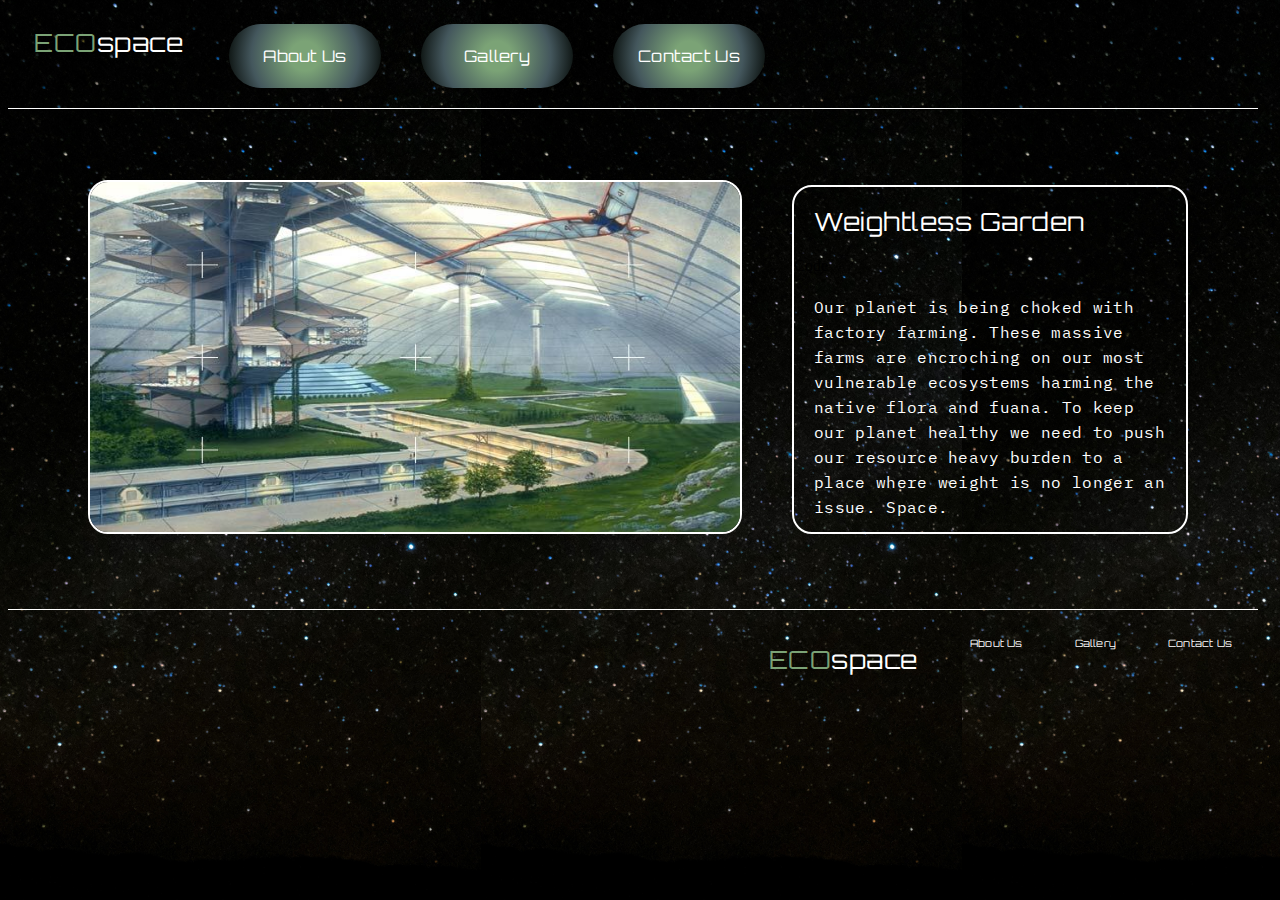
<file: index.html>
<!DOCTYPE html>
<html lang="en">
<head>
    <meta charset="UTF-8">
    <meta http-equiv="X-UA-Compatible" content="IE=edge">
    <meta name="viewport" content="width=device-width, initial-scale=1.0">
    <link href="https://fonts.googleapis.com/css2?family=IBM+Plex+Mono&family=Orbitron&display=swap" rel="stylesheet">
    <link rel="stylesheet" href="styles/index.css">
    <link href="styles/reset.css">
    <title>Home</title>
</head>
<body>
    <header>
        <button class="top-logo"><a href="index.html">ECO<span>space</span></a></button>
        <nav class="navi">
            <div><button class="nav"><a href="pages/about-us.html">About Us</a></button></div>
            <div><button class="nav"><a href="pages/gallery.html">Gallery</a></button></div>
            <div><button class="nav"><a href="pages/contact-us.html">Contact Us</a></button></div>
        </nav>
    </header>
    <main>
        <section>
            <img class="garden" src="images/landing-img/spaceship-garden-2.jpg">
        </section>
        <section class="info">
            <h2>Weightless Garden</h2>Code
            <p>Our planet is being choked with factory farming. 
                These massive farms are encroching on our most vulnerable 
                ecosystems harming the native flora and fuana. To keep our planet healthy
                we need to push our resource heavy burden to a place where weight is no 
                longer an issue. Space. </p>
        </section>
    </main>
    <footer>
        <button class="bottom-logo"><a href="index.html">ECO<span>space</span></a></button>
        <section class="site-map">
            <div><button class="site-map-btn"><a href="pages/about-us.html">About Us</a></button></div>
            <div><button class="site-map-btn"><a href="pages/gallery.html">Gallery</a></button></div>
            <div><button class="site-map-btn"><a href="pages/contact-us.html">Contact Us</a></button></div>
        </section>
    </footer>
</body>
</html>
</file>
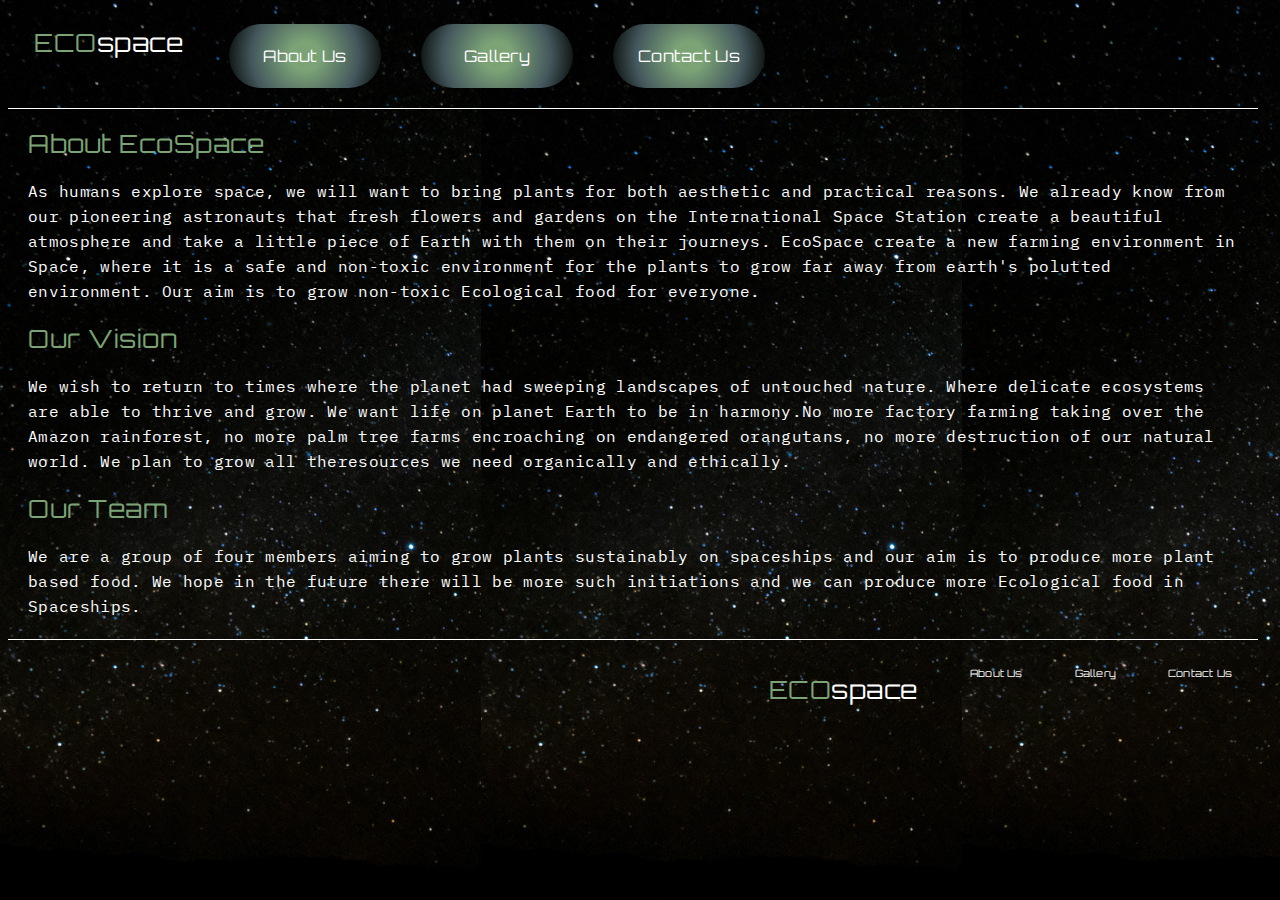
<file: pages/about-us.html>
<!DOCTYPE html>
<html lang="en">

<head>
    <meta charset="UTF-8">
    <meta http-equiv="X-UA-Compatible" content="IE=edge">
    <meta name="viewport" content="width=device-width, initial-scale=1.0">
    <link href="https://fonts.googleapis.com/css2?family=IBM+Plex+Mono&family=Orbitron&display=swap" rel="stylesheet">
    <link rel="stylesheet" href="../styles/about-us.css">
    <link href="../styles/reset.css">
    <title>About Us</title>
</head>

<body>
    <header>
        <button class="top-logo"><a href="../index.html">ECO<span>space</span></a></button>
        <nav class="navi">
            <div><button class="nav"><a href="../pages/about-us.html">About Us</a></button></div>
            <div><button class="nav"><a href="../pages/gallery.html">Gallery</a></button></div>
            <div><button class="nav"><a href="../pages/contact-us.html">Contact Us</a></button></div>
        </nav>
    </header>
    <main>
        <div>
            <div class="about">
                <h2>About EcoSpace</h2>
                <p>As humans explore space, we will want to bring plants for both aesthetic and practical reasons. We
                    already know from our pioneering astronauts that fresh flowers and gardens on the International
                    Space Station create a beautiful atmosphere and take a little piece of Earth with them on their
                    journeys. EcoSpace create a new farming environment in Space, where it is a safe and non-toxic
                    environment for the plants to grow far away from earth's polutted environment. Our aim is to grow
                    non-toxic Ecological food for everyone.
                </p>
            </div>
            <div class="about">
                <h2>Our Vision</h2>
                <p>We wish to return to times where the planet had sweeping landscapes of untouched nature. Where
                    delicate ecosystems are able to thrive and grow. We want life on planet Earth to be in harmony.No
                    more factory farming taking over the Amazon rainforest, no more palm tree farms encroaching on
                    endangered orangutans, no more destruction of our natural world. We plan to grow all theresources we
                    need organically and ethically.
                </p>
            </div>
            <div class="about">
                <h2>Our Team</h2>
                <p>We are a group of four members aiming to grow plants sustainably on spaceships and our aim is to
                    produce more plant based food. We hope in the future there will be more such initiations and we can
                    produce more Ecological food in Spaceships.
                </p>
            </div>
        </div>
    </main>
    <footer>
        <button class="bottom-logo"><a href="../index.html">ECO<span>space</span></a></button>
        <section class="site-map">
            <div><button class="site-map-btn"><a href="../pages/about-us.html">About Us</a></button></div>
            <div><button class="site-map-btn"><a href="../pages/gallery.html">Gallery</a></button></div>
            <div><button class="site-map-btn"><a href="../pages/contact-us.html">Contact Us</a></button></div>
        </section>
    </footer>
</body>

</html>
</file>
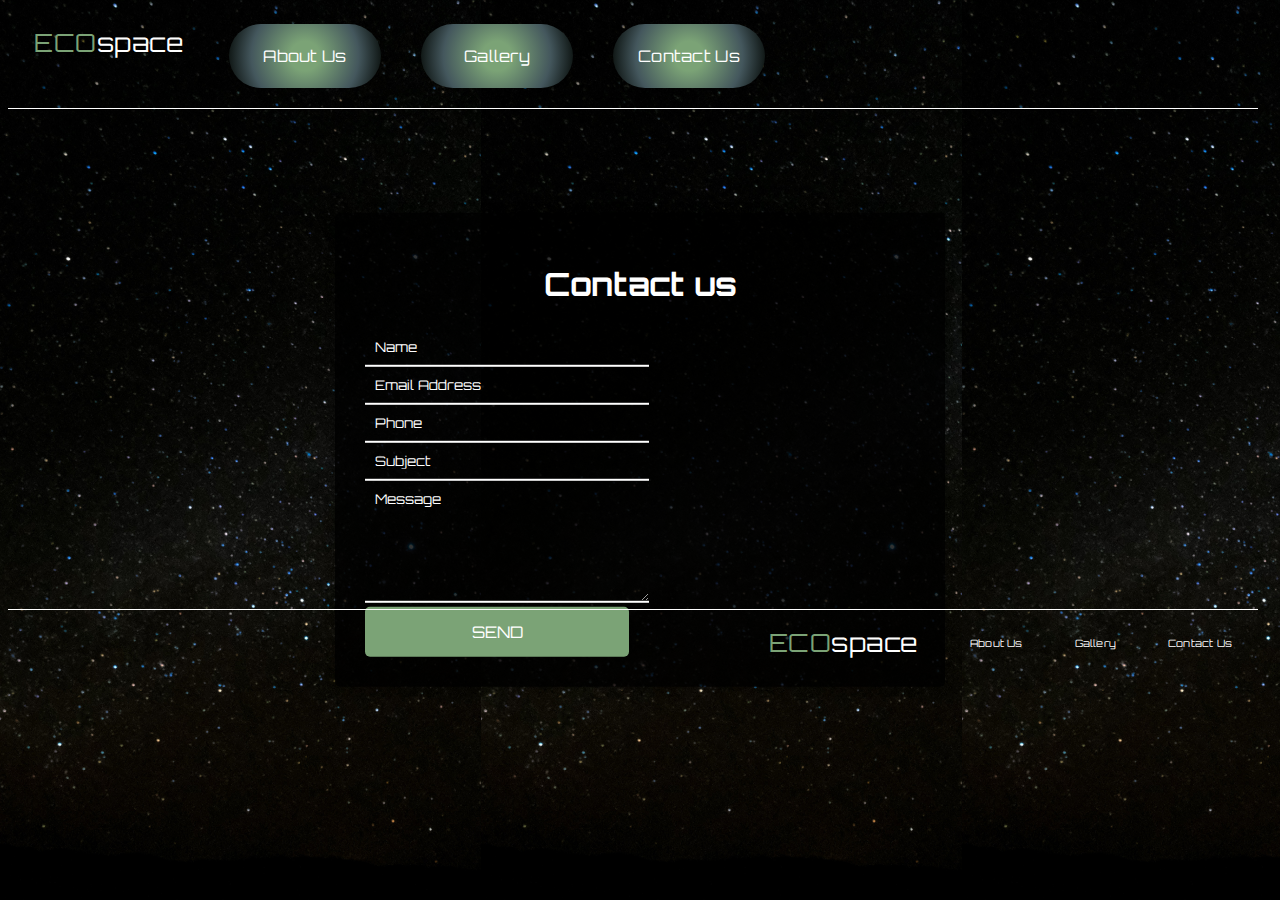
<file: pages/contact-us.html>
<!DOCTYPE html>
 <html lang="en">
  <head>
	<meta charset="UTF-8">
	<title>ContactUs</title>
  <link href="https://fonts.googleapis.com/css2?family=IBM+Plex+Mono&family=Orbitron&display=swap" rel="stylesheet">
	<link rel="stylesheet" href="../styles/contact-us.css">
</head>
<body>
  <header> 
    <button class="top-logo"><a href="../index.html">ECO<span>space</span></a></button>
        <nav class="navi">
            <div><button class="nav"><a href="../pages/about-us.html">About Us</a></button></div>
            <div><button class="nav"><a href="../pages/gallery.html">Gallery</a></button></div>
            <div><button class="nav"><a href="../pages/contact-us.html">Contact Us</a></button></div>
        </nav>
    </header> 
    <main>
    <div class="wrapper">
     <div class="title">
      <h1>Contact us</h1>
            </div>
    <div clss="contact-form">
        <div class="input-fields">
      <input type="text" class="input" placeholder="Name">
      <input type="text" class="input" placeholder="Email Address">
      <input type="text" class="input" placeholder="Phone">
      <input type="text" class="input" placeholder="Subject">
    </div>
    <div class="msg">
      <textarea placeholder="Message"></textarea>
      <div class="btn">Send</div>
    </div>
  </div>
    </div>
</main>
<footer class="footer">
    <button class="bottom-logo"><a href="../index.html">ECO<span>space</span></a></button>
    <section class="site-map">
        <div><button class="site-map-btn"><a href="../pages/about-us.html">About Us</a></button></div>
        <div><button class="site-map-btn"><a href="../pages/gallery.html">Gallery</a></button></div>
        <div><button class="site-map-btn"><a href="../pages/contact-us.html">Contact Us</a></button></div>
    </section>
</footer>
</body>
</html>
</file>
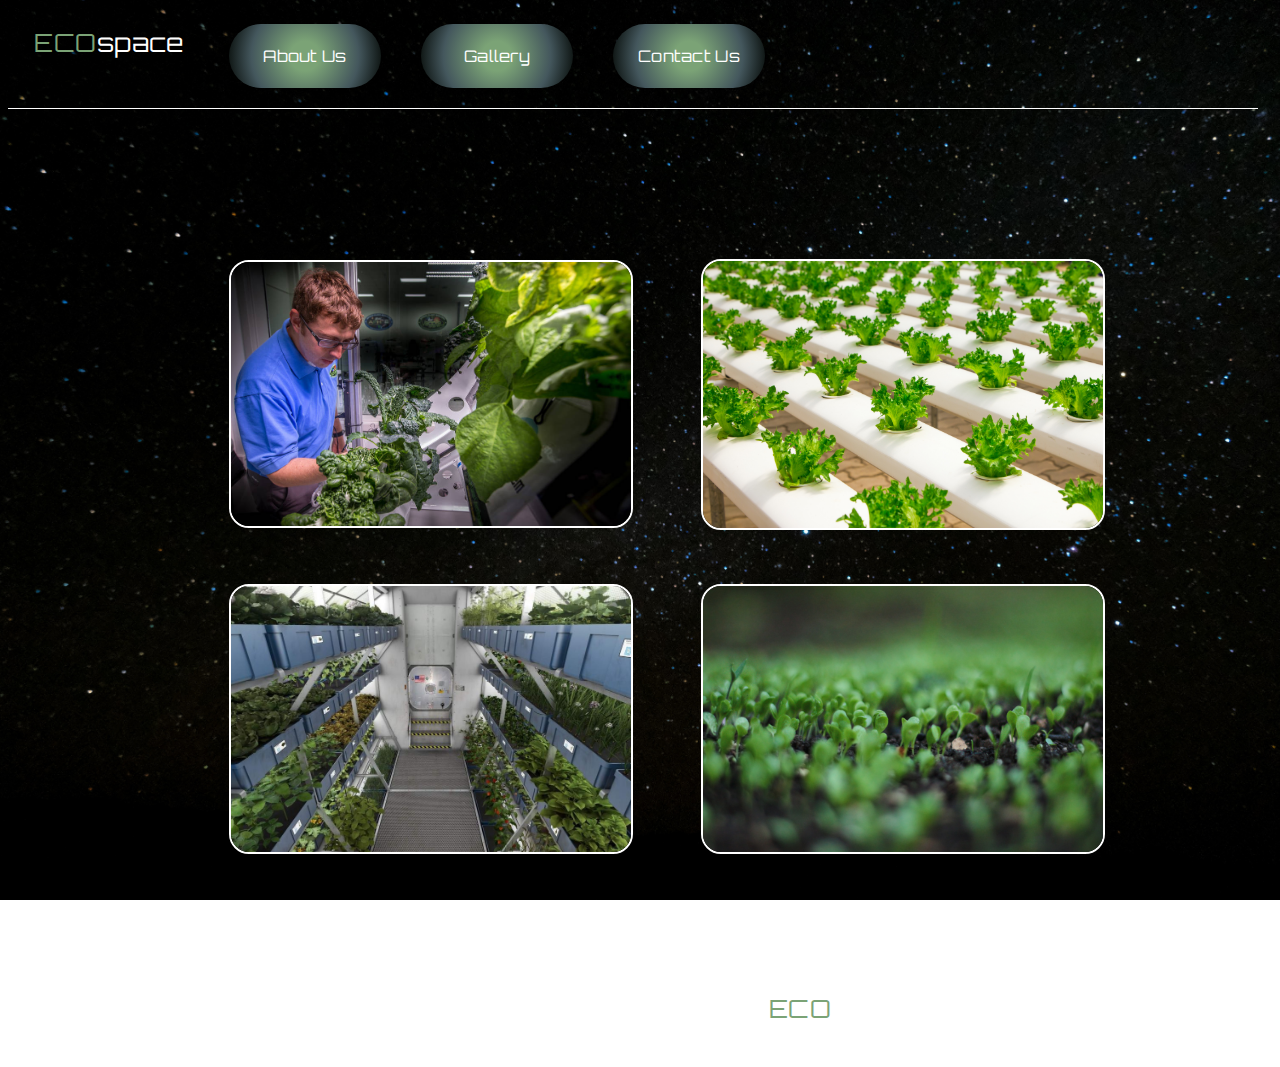
<file: pages/gallery.html>
<!DOCTYPE html>
<html lang="en">
<head>
    <meta charset="UTF-8">
    <meta http-equiv="X-UA-Compatible" content="IE=edge">
    <meta name="viewport" content="width=device-width, initial-scale=1.0">
    <link rel="stylesheet" href="../styles/gallery.css">
    <link href="https://fonts.googleapis.com/css2?family=Orbitron&display=swap" rel="stylesheet">
    <link href="../styles/reset.css">
    <title>Gallery</title>
</head>
<body>
    <header>
        <button class="top-logo"><a href="../index.html">ECO<span>space</span></a></button>
        <nav class="navi">
            <div><button class="nav"><a href="../pages/about-us.html">About Us</a></button></div>
            <div><button class="nav"><a href="../pages/gallery.html">Gallery</a></button></div>
            <div><button class="nav"><a href="../pages/contact-us.html">Contact Us</a></button></div>
        </nav>
    </header>
    <main>
        <div class="img-box">
            <div class="example">
                <img src="../images/gallery-img/space-man.jpeg" alt="sprout">
                <div class="content">
                <div class="text">We grow our food in a safe and regulated enviorment</div>
                </div>
            </div>
            <div class="example">
                <img src="../images/gallery-img/sallad.jpg" alt="sallad">
                <div class="content">
                <div class="text">Food with no toxic or pooluted air </div>
                </div>
            </div>
            <div class="example">
                <img src="../images/gallery-img/garden.jpeg" alt="earth">
                <div class="content">
                <div class="text">Space can provide earth with ecological food for everyone</div>
                </div>
            </div>
            <div class="example">
                <img src="../images/gallery-img/sprout.jpg" alt="sprout" />
                <div class="content">
                <div class="text"> Space is the future in agriculture</div>
                </div>
            </div>
        </div>    
    </main>
    <footer>
        <button class="bottom-logo"><a href="../index.html">ECO<span>space</span></a></button>
        <section class="site-map">
            <div><button class="site-map-btn"><a href="../pages/about-us.html">About Us</a></button></div>
            <div><button class="site-map-btn"><a href="../pages/gallery.html">Gallery</a></button></div>
            <div><button class="site-map-btn"><a href="../pages/contact-us.html">Contact Us</a></button></div>
        </section>
    </footer>
</body>
</html>
</file>
<file: styles/index.css>
header {
  border-bottom: 1px solid white;
  height: 100px;
  width: 1250px;
  display: -webkit-box;
  display: -ms-flexbox;
  display: flex;
  -webkit-box-orient: horizontal;
  -webkit-box-direction: normal;
      -ms-flex-direction: row;
          flex-direction: row;
  -webkit-box-align: center;
      -ms-flex-align: center;
          align-items: center;
}

a {
  color: inherit;
  text-decoration: inherit;
  cursor: inherit;
}

.top-logo {
  display: -webkit-box;
  display: -ms-flexbox;
  display: flex;
  -ms-flex-wrap: wrap;
      flex-wrap: wrap;
  -ms-flex-item-align: start;
      align-self: flex-start;
  margin: 20px;
  font-style: normal;
  font-weight: 400;
  font-size: 25px;
  line-height: 27px;
  text-align: center;
  letter-spacing: 0.02em;
  font-family: "Orbitron";
  color: rgb(123, 163, 118);
  background: none;
  border: none;
}

.top-logo:hover {
  background-color: rgb(123, 163, 118);
  color: black;
  border-radius: 50px;
}

span {
  color: white;
}

.navi {
  display: -webkit-box;
  display: -ms-flexbox;
  display: flex;
  -ms-flex-item-align: end;
      align-self: flex-end;
  -webkit-box-pack: end;
      -ms-flex-pack: end;
          justify-content: flex-end;
  -ms-flex-wrap: wrap;
      flex-wrap: wrap;
}

.nav {
  font-style: normal;
  font-weight: 400;
  font-size: 16px;
  line-height: 24px;
  text-align: center;
  letter-spacing: 0.02em;
  font-family: "Orbitron";
  color: white;
  width: 152px;
  height: 64px;
  margin: 20px;
  background: rgb(123, 163, 118);
  background: radial-gradient(circle, rgb(123, 163, 118) 18%, rgb(68, 87, 93) 65%, rgb(2, 6, 2) 100%);
  border-radius: 50px;
  border: none;
}

.nav:hover {
  background-color: white;
  color: black;
}

footer {
  height: 100px;
  max-width: 1250px;
  width: 100%;
  border-top: 1px solid white;
  /*background: rgb(123,163,118);
  background: radial-gradient(circle, rgba(123,163,118,1) 18%, rgba(68,87,93,1) 65%, rgba(2,6,2,1) 100%);*/
  display: -webkit-box;
  display: -ms-flexbox;
  display: flex;
  -webkit-box-orient: horizontal;
  -webkit-box-direction: normal;
      -ms-flex-direction: row;
          flex-direction: row;
  -webkit-box-pack: end;
      -ms-flex-pack: end;
          justify-content: flex-end;
  -ms-flex-wrap: wrap;
      flex-wrap: wrap;
}

a {
  color: inherit;
  text-decoration: inherit;
  cursor: inherit;
}

.bottom-logo {
  margin: 20px;
  font-style: normal;
  font-weight: 400;
  font-size: 25px;
  line-height: 24px;
  text-align: center;
  letter-spacing: 0.02em;
  font-family: "Orbitron";
  color: rgb(123, 163, 118);
  background: none;
  border: none;
}

.bottom-logo:hover {
  background-color: rgb(123, 163, 118);
  color: black;
  border-radius: 50px;
}

.site-map {
  display: -webkit-box;
  display: -ms-flexbox;
  display: flex;
}

.site-map-btn {
  background: none;
  font-style: normal;
  font-weight: 400;
  font-size: 10px;
  line-height: 24px;
  text-align: center;
  letter-spacing: 0.02em;
  font-family: "Orbitron";
  color: white;
  border: none;
  margin: 20px;
}

.site-map-btn:hover {
  background-color: white;
  color: black;
  border-radius: 50px;
}

body {
  background-image: url(../images/landing-img/background.png);
  display: -webkit-box;
  display: -ms-flexbox;
  display: flex;
  -webkit-box-orient: vertical;
  -webkit-box-direction: normal;
      -ms-flex-direction: column;
          flex-direction: column;
  max-width: 1250px;
  width: 100%;
}

main {
  display: -webkit-box;
  display: -ms-flexbox;
  display: flex;
  -webkit-box-orient: horizontal;
  -webkit-box-direction: normal;
      -ms-flex-direction: row;
          flex-direction: row;
  -webkit-box-pack: space-evenly;
      -ms-flex-pack: space-evenly;
          justify-content: space-evenly;
  -webkit-box-align: center;
      -ms-flex-align: center;
          align-items: center;
  font-style: normal;
  height: 400px;
  margin: 50px;
}

h2 {
  font-family: "Orbitron";
  font-style: normal;
  font-weight: 400;
  font-size: 25px;
  line-height: 30px;
  text-align: start;
  letter-spacing: 0.02em;
  color: white;
  margin: 20px;
}

p {
  font-family: "IBM Plex Mono";
  font-style: normal;
  font-weight: 400;
  font-size: 16px;
  line-height: 25px;
  text-align: start;
  letter-spacing: 0.02em;
  color: white;
  margin: 20px;
}

.info {
  margin: 20px;
  height: 345px;
  width: 400px;
  border-radius: 20px;
  border: 2px solid white;
}

.garden {
  width: 650px;
  height: 350px;
  margin: 30px;
  border-radius: 20px;
  border: 2px solid white;
}
</file>
<file: styles/about-us.css>
header {
  border-bottom: 1px solid white;
  height: 100px;
  width: 1250px;
  display: -webkit-box;
  display: -ms-flexbox;
  display: flex;
  -webkit-box-orient: horizontal;
  -webkit-box-direction: normal;
      -ms-flex-direction: row;
          flex-direction: row;
  -webkit-box-align: center;
      -ms-flex-align: center;
          align-items: center;
}

a {
  color: inherit;
  text-decoration: inherit;
  cursor: inherit;
}

.top-logo {
  display: -webkit-box;
  display: -ms-flexbox;
  display: flex;
  -ms-flex-wrap: wrap;
      flex-wrap: wrap;
  -ms-flex-item-align: start;
      align-self: flex-start;
  margin: 20px;
  font-style: normal;
  font-weight: 400;
  font-size: 25px;
  line-height: 27px;
  text-align: center;
  letter-spacing: 0.02em;
  font-family: "Orbitron";
  color: rgb(123, 163, 118);
  background: none;
  border: none;
}

.top-logo:hover {
  background-color: rgb(123, 163, 118);
  color: black;
  border-radius: 50px;
}

span {
  color: white;
}

.navi {
  display: -webkit-box;
  display: -ms-flexbox;
  display: flex;
  -ms-flex-item-align: end;
      align-self: flex-end;
  -webkit-box-pack: end;
      -ms-flex-pack: end;
          justify-content: flex-end;
  -ms-flex-wrap: wrap;
      flex-wrap: wrap;
}

.nav {
  font-style: normal;
  font-weight: 400;
  font-size: 16px;
  line-height: 24px;
  text-align: center;
  letter-spacing: 0.02em;
  font-family: "Orbitron";
  color: white;
  width: 152px;
  height: 64px;
  margin: 20px;
  background: rgb(123, 163, 118);
  background: radial-gradient(circle, rgb(123, 163, 118) 18%, rgb(68, 87, 93) 65%, rgb(2, 6, 2) 100%);
  border-radius: 50px;
  border: none;
}

.nav:hover {
  background-color: white;
  color: black;
}

footer {
  height: 100px;
  max-width: 1250px;
  width: 100%;
  border-top: 1px solid white;
  /*background: rgb(123,163,118);
  background: radial-gradient(circle, rgba(123,163,118,1) 18%, rgba(68,87,93,1) 65%, rgba(2,6,2,1) 100%);*/
  display: -webkit-box;
  display: -ms-flexbox;
  display: flex;
  -webkit-box-orient: horizontal;
  -webkit-box-direction: normal;
      -ms-flex-direction: row;
          flex-direction: row;
  -webkit-box-pack: end;
      -ms-flex-pack: end;
          justify-content: flex-end;
  -ms-flex-wrap: wrap;
      flex-wrap: wrap;
}

a {
  color: inherit;
  text-decoration: inherit;
  cursor: inherit;
}

.bottom-logo {
  margin: 20px;
  font-style: normal;
  font-weight: 400;
  font-size: 25px;
  line-height: 24px;
  text-align: center;
  letter-spacing: 0.02em;
  font-family: "Orbitron";
  color: rgb(123, 163, 118);
  background: none;
  border: none;
}

.bottom-logo:hover {
  background-color: rgb(123, 163, 118);
  color: black;
  border-radius: 50px;
}

.site-map {
  display: -webkit-box;
  display: -ms-flexbox;
  display: flex;
}

.site-map-btn {
  background: none;
  font-style: normal;
  font-weight: 400;
  font-size: 10px;
  line-height: 24px;
  text-align: center;
  letter-spacing: 0.02em;
  font-family: "Orbitron";
  color: white;
  border: none;
  margin: 20px;
}

.site-map-btn:hover {
  background-color: white;
  color: black;
  border-radius: 50px;
}

body {
  background-image: url(../images/landing-img/background.png);
  display: -webkit-box;
  display: -ms-flexbox;
  display: flex;
  -webkit-box-orient: vertical;
  -webkit-box-direction: normal;
      -ms-flex-direction: column;
          flex-direction: column;
  max-width: 1250px;
  width: 100%;
}

.about {
  width: 100%;
}

h2 {
  font-family: "Orbitron";
  font-style: normal;
  font-weight: 400;
  font-size: 25px;
  line-height: 30px;
  text-align: start;
  letter-spacing: 0.02em;
  color: rgb(123, 163, 118);
  margin: 20px;
}

p {
  font-family: "IBM Plex Mono";
  font-style: normal;
  font-weight: 400;
  font-size: 16px;
  line-height: 25px;
  text-align: start;
  letter-spacing: 0.02em;
  color: white;
  margin: 20px;
}
</file>
<file: styles/contact-us.css>
header {
  border-bottom: 1px solid white;
  height: 100px;
  width: 1250px;
  display: -webkit-box;
  display: -ms-flexbox;
  display: flex;
  -webkit-box-orient: horizontal;
  -webkit-box-direction: normal;
      -ms-flex-direction: row;
          flex-direction: row;
  -webkit-box-align: center;
      -ms-flex-align: center;
          align-items: center;
}

a {
  color: inherit;
  text-decoration: inherit;
  cursor: inherit;
}

.top-logo {
  display: -webkit-box;
  display: -ms-flexbox;
  display: flex;
  -ms-flex-wrap: wrap;
      flex-wrap: wrap;
  -ms-flex-item-align: start;
      align-self: flex-start;
  margin: 20px;
  font-style: normal;
  font-weight: 400;
  font-size: 25px;
  line-height: 27px;
  text-align: center;
  letter-spacing: 0.02em;
  font-family: "Orbitron";
  color: rgb(123, 163, 118);
  background: none;
  border: none;
}

.top-logo:hover {
  background-color: rgb(123, 163, 118);
  color: black;
  border-radius: 50px;
}

span {
  color: white;
}

.navi {
  display: -webkit-box;
  display: -ms-flexbox;
  display: flex;
  -ms-flex-item-align: end;
      align-self: flex-end;
  -webkit-box-pack: end;
      -ms-flex-pack: end;
          justify-content: flex-end;
  -ms-flex-wrap: wrap;
      flex-wrap: wrap;
}

.nav {
  font-style: normal;
  font-weight: 400;
  font-size: 16px;
  line-height: 24px;
  text-align: center;
  letter-spacing: 0.02em;
  font-family: "Orbitron";
  color: white;
  width: 152px;
  height: 64px;
  margin: 20px;
  background: rgb(123, 163, 118);
  background: radial-gradient(circle, rgb(123, 163, 118) 18%, rgb(68, 87, 93) 65%, rgb(2, 6, 2) 100%);
  border-radius: 50px;
  border: none;
}

.nav:hover {
  background-color: white;
  color: black;
}

footer {
  height: 100px;
  max-width: 1250px;
  width: 100%;
  border-top: 1px solid white;
  /*background: rgb(123,163,118);
  background: radial-gradient(circle, rgba(123,163,118,1) 18%, rgba(68,87,93,1) 65%, rgba(2,6,2,1) 100%);*/
  display: -webkit-box;
  display: -ms-flexbox;
  display: flex;
  -webkit-box-orient: horizontal;
  -webkit-box-direction: normal;
      -ms-flex-direction: row;
          flex-direction: row;
  -webkit-box-pack: end;
      -ms-flex-pack: end;
          justify-content: flex-end;
  -ms-flex-wrap: wrap;
      flex-wrap: wrap;
}

a {
  color: inherit;
  text-decoration: inherit;
  cursor: inherit;
}

.bottom-logo {
  margin: 20px;
  font-style: normal;
  font-weight: 400;
  font-size: 25px;
  line-height: 24px;
  text-align: center;
  letter-spacing: 0.02em;
  font-family: "Orbitron";
  color: rgb(123, 163, 118);
  background: none;
  border: none;
}

.bottom-logo:hover {
  background-color: rgb(123, 163, 118);
  color: black;
  border-radius: 50px;
}

.site-map {
  display: -webkit-box;
  display: -ms-flexbox;
  display: flex;
}

.site-map-btn {
  background: none;
  font-style: normal;
  font-weight: 400;
  font-size: 10px;
  line-height: 24px;
  text-align: center;
  letter-spacing: 0.02em;
  font-family: "Orbitron";
  color: white;
  border: none;
  margin: 20px;
}

.site-map-btn:hover {
  background-color: white;
  color: black;
  border-radius: 50px;
}

body {
  background-image: url(../images/landing-img/background.png);
  display: -webkit-box;
  display: -ms-flexbox;
  display: flex;
  -webkit-box-orient: vertical;
  -webkit-box-direction: normal;
      -ms-flex-direction: column;
          flex-direction: column;
  max-width: 1250px;
  width: 100%;
  height: 400px;
}

@media screen and (max-width: 600px) {
  .contact-form {
    -webkit-box-orient: vertical;
    -webkit-box-direction: normal;
        -ms-flex-direction: column;
            flex-direction: column;
  }

  .msg textarea {
    height: 80px;
  }

  .input-fields,
.msg {
    width: 100%;
  }
}
main {
  display: -webkit-box;
  display: -ms-flexbox;
  display: flex;
  -webkit-box-orient: horizontal;
  -webkit-box-direction: normal;
  -ms-flex-direction: row;
  flex-direction: row;
  -webkit-box-pack: space-evenly;
  -ms-flex-pack: space-evenly;
  justify-content: space-evenly;
  -webkit-box-align: center;
  -ms-flex-align: center;
  align-items: center;
  font-style: normal;
  min-height: 400px;
  height: 100%;
  margin: 50px;
}

.wrapper {
  position: absolute;
  top: 50%;
  left: 50%;
  -webkit-transform: translate(-50%, -50%);
          transform: translate(-50%, -50%);
  width: 100%;
  max-width: 550px;
  background: rgba(0, 0, 0, 0.8);
  padding: 30px;
  border-radius: 5px;
  -webkit-box-shadow: 0 0 10px rgba(0, 0, 0, 0.3);
          box-shadow: 0 0 10px rgba(0, 0, 0, 0.3);
}

.wrapper .title h1 {
  color: white;
  text-align: center;
  margin-bottom: 25px;
}

.contact-form {
  display: -webkit-box;
  display: -ms-flexbox;
  display: flex;
}

h1 {
  font-family: "Orbitron";
}

.input {
  font-family: "Orbitron";
}

.input-fields {
  display: -webkit-box;
  display: -ms-flexbox;
  display: flex;
  -webkit-box-orient: vertical;
  -webkit-box-direction: normal;
      -ms-flex-direction: column;
          flex-direction: column;
  margin-right: 4%;
}

.input-fields,
.msg {
  width: 48%;
}

.input-fields .input,
.msg textarea {
  margin: 0% 0;
  background: transparent;
  border: 0px;
  border-bottom: 2px solid white;
  padding: 10px;
  color: white;
  width: 100%;
}

.msg textarea {
  height: 100px;
}

textarea {
  font-family: "Orbitron";
}

::-webkit-input-placeholder {
  /* Chrome/Opera/Safari */
  color: white;
}

::-moz-placeholder {
  /* Firefox 19+ */
  color: white;
}

:-ms-input-placeholder {
  /* IE 10+ */
  color: white;
}

.btn {
  background: rgb(123, 163, 118);
  text-align: center;
  padding: 15px;
  border-radius: 5px;
  color: #fff;
  cursor: pointer;
  text-transform: uppercase;
  font-family: "Orbitron";
}

.btn:hover {
  background-color: #fff;
  color: rgb(123, 163, 118);
}

.footer {
  position: sticky;
  top: 100%;
  height: 50px;
  width: 1450px;
  border-top: 1px solid white;
}
</file>
<file: styles/gallery.css>
header {
  border-bottom: 1px solid white;
  height: 100px;
  width: 1250px;
  display: -webkit-box;
  display: -ms-flexbox;
  display: flex;
  -webkit-box-orient: horizontal;
  -webkit-box-direction: normal;
      -ms-flex-direction: row;
          flex-direction: row;
  -webkit-box-align: center;
      -ms-flex-align: center;
          align-items: center;
}

a {
  color: inherit;
  text-decoration: inherit;
  cursor: inherit;
}

.top-logo {
  display: -webkit-box;
  display: -ms-flexbox;
  display: flex;
  -ms-flex-wrap: wrap;
      flex-wrap: wrap;
  -ms-flex-item-align: start;
      align-self: flex-start;
  margin: 20px;
  font-style: normal;
  font-weight: 400;
  font-size: 25px;
  line-height: 27px;
  text-align: center;
  letter-spacing: 0.02em;
  font-family: "Orbitron";
  color: rgb(123, 163, 118);
  background: none;
  border: none;
}

.top-logo:hover {
  background-color: rgb(123, 163, 118);
  color: black;
  border-radius: 50px;
}

span {
  color: white;
}

.navi {
  display: -webkit-box;
  display: -ms-flexbox;
  display: flex;
  -ms-flex-item-align: end;
      align-self: flex-end;
  -webkit-box-pack: end;
      -ms-flex-pack: end;
          justify-content: flex-end;
  -ms-flex-wrap: wrap;
      flex-wrap: wrap;
}

.nav {
  font-style: normal;
  font-weight: 400;
  font-size: 16px;
  line-height: 24px;
  text-align: center;
  letter-spacing: 0.02em;
  font-family: "Orbitron";
  color: white;
  width: 152px;
  height: 64px;
  margin: 20px;
  background: rgb(123, 163, 118);
  background: radial-gradient(circle, rgb(123, 163, 118) 18%, rgb(68, 87, 93) 65%, rgb(2, 6, 2) 100%);
  border-radius: 50px;
  border: none;
}

.nav:hover {
  background-color: white;
  color: black;
}

footer {
  height: 100px;
  max-width: 1250px;
  width: 100%;
  border-top: 1px solid white;
  /*background: rgb(123,163,118);
  background: radial-gradient(circle, rgba(123,163,118,1) 18%, rgba(68,87,93,1) 65%, rgba(2,6,2,1) 100%);*/
  display: -webkit-box;
  display: -ms-flexbox;
  display: flex;
  -webkit-box-orient: horizontal;
  -webkit-box-direction: normal;
      -ms-flex-direction: row;
          flex-direction: row;
  -webkit-box-pack: end;
      -ms-flex-pack: end;
          justify-content: flex-end;
  -ms-flex-wrap: wrap;
      flex-wrap: wrap;
}

a {
  color: inherit;
  text-decoration: inherit;
  cursor: inherit;
}

.bottom-logo {
  margin: 20px;
  font-style: normal;
  font-weight: 400;
  font-size: 25px;
  line-height: 24px;
  text-align: center;
  letter-spacing: 0.02em;
  font-family: "Orbitron";
  color: rgb(123, 163, 118);
  background: none;
  border: none;
}

.bottom-logo:hover {
  background-color: rgb(123, 163, 118);
  color: black;
  border-radius: 50px;
}

.site-map {
  display: -webkit-box;
  display: -ms-flexbox;
  display: flex;
}

.site-map-btn {
  background: none;
  font-style: normal;
  font-weight: 400;
  font-size: 10px;
  line-height: 24px;
  text-align: center;
  letter-spacing: 0.02em;
  font-family: "Orbitron";
  color: white;
  border: none;
  margin: 20px;
}

.site-map-btn:hover {
  background-color: white;
  color: black;
  border-radius: 50px;
}

body {
  background-image: url(../images/gallery-img/background.jpg);
  background-repeat: no-repeat;
  background-size: cover;
  background-position: center;
  background-attachment: fixed;
}

.logo {
  font-family: "Orbitron", sans-serif;
  font-style: normal;
  font-weight: 400;
  font-size: 16px;
  line-height: 20px;
  color: #7BA376;
  margin-top: 30px;
}

.logo-space {
  color: white;
}

main {
  margin: 0;
}

.img-box {
  display: -webkit-box;
  display: -ms-flexbox;
  display: flex;
  -ms-flex-wrap: wrap;
      flex-wrap: wrap;
  -webkit-box-pack: space-evenly;
      -ms-flex-pack: space-evenly;
          justify-content: space-evenly;
  -webkit-box-align: center;
      -ms-flex-align: center;
          align-items: center;
  padding: 100px;
  margin-left: 50px;
}

img {
  max-width: 400px;
  width: 100%;
  border-radius: 20px;
  border: 2px solid white;
  margin-top: 50px;
}

.example {
  position: relative;
  width: 400px;
  text-align: center;
}

.example .content {
  position: absolute;
  top: 120px;
  left: 0;
  font-family: "Orbitron", sans-serif;
  font-style: normal;
  font-weight: 400;
  font-size: 10px;
  line-height: 40px;
  text-shadow: black 5px 5px 5px;
  color: white;
  -webkit-transition: all 300ms ease-out;
  transition: all 300ms ease-out;
  opacity: 0;
  width: 400px;
  height: 250px;
}

.example:hover .content {
  opacity: 1;
}

.example .text {
  -webkit-transition: all 300ms ease-out;
  transition: all 300ms ease-out;
  transform: translateY(30px);
  -webkit-transform: translateY(30px);
}

.example .text {
  font-size: 2.5em;
  opacity: 0;
  -webkit-transition-delay: 0.2s;
          transition-delay: 0.2s;
  -webkit-transition-duration: 0.3s;
          transition-duration: 0.3s;
}

.example:hover .text,
.example:focus .text {
  opacity: 1;
  transform: translateY(0px);
  -webkit-transform: translateY(0px);
}
</file>
